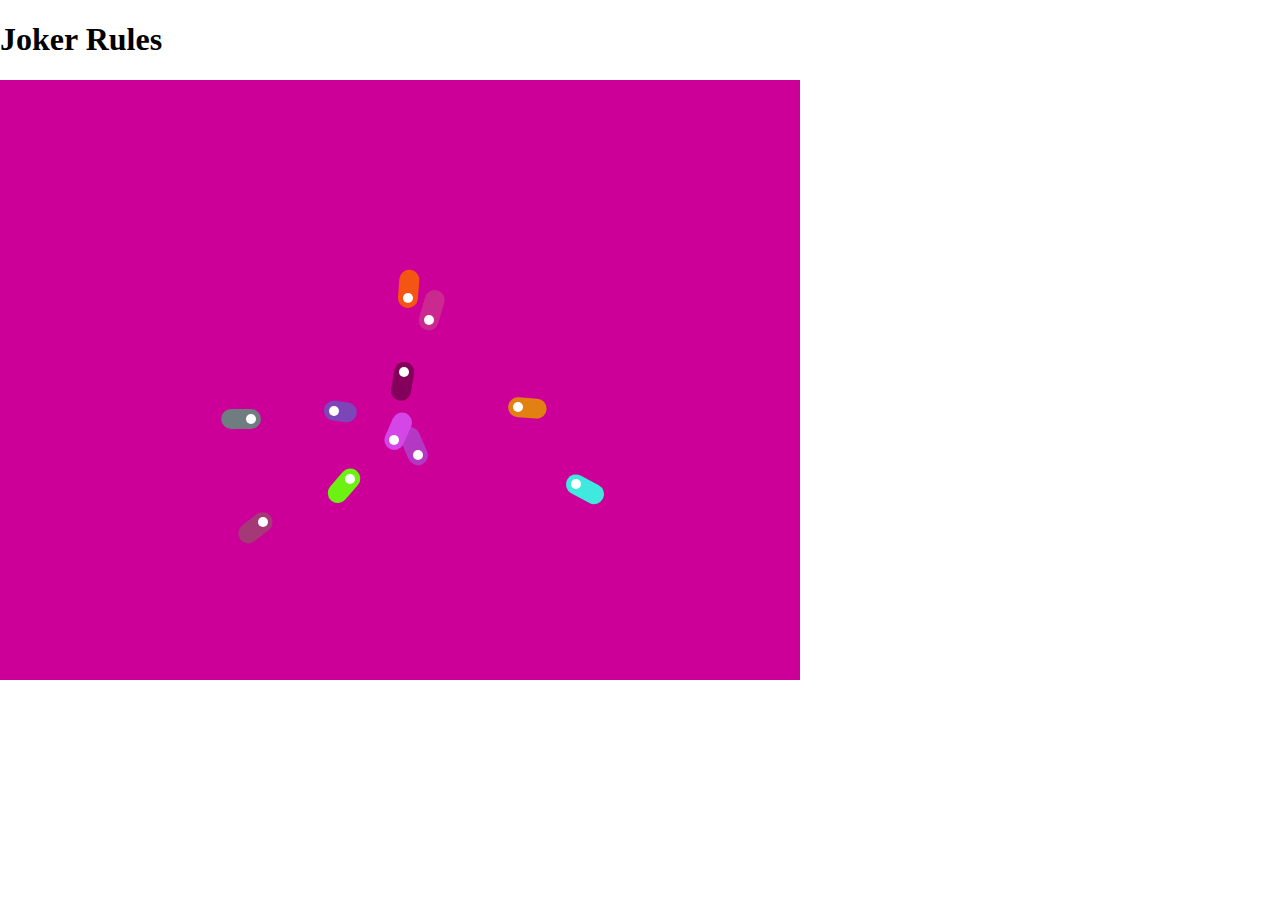
<file: index1.html>
<!DOCTYPE html>
<html lang="">
  <head>
    <meta charset="utf-8">
    <meta name="viewport" content="width=device-width, initial-scale=1.0">
    <title>p5.js example</title>
    <style> body {padding: 0; margin: 0;} </style>
    <script src="p5.js"></script>
    <script src="p5.dom.js"></script>
    <script src="p5.sound.js"></script>
    <script src="sketch.js"></script>
	<script src="boid.js"></script>
  </head>
  <body>
  <h1>Joker Rules</h1>
  </body>
</html>
</file>
